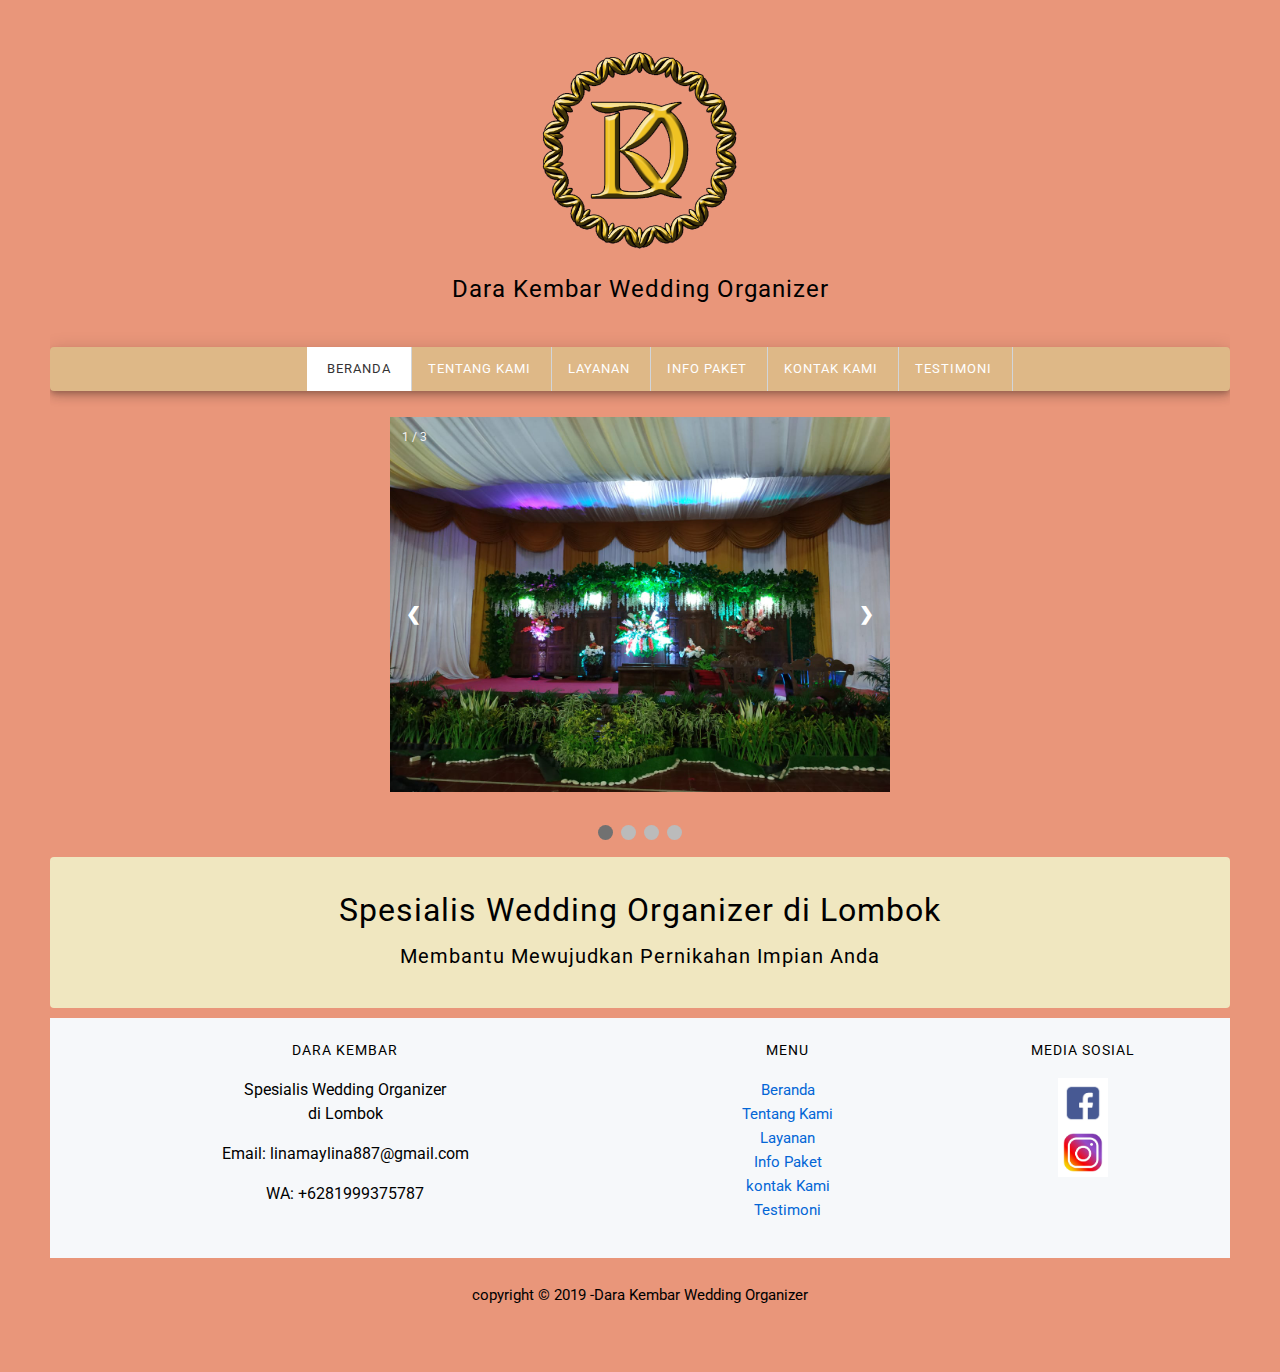
<file: index.html>
<!DOCTYPE html>
<html lang="en">
    <head>
        <meta charset="UTF-8">
        <meta name="viewport" content="width=device-width, initial-scale=1.0">
        <meta http-equiv="X-UA-Compatible" content="ie=edge">
        <!-- start title -->
        <title>Dara Kembar</title>
        <meta type="description" conten= "menerima jasa rias pengantin dan perencanaan pernikahan di lombok">
        <!-- End Description -->
       
    <!-- Start CSS -->
        <link rel="stylesheet" href="styles/styles.css">
    <!-- End CSS -->
    </head>

    <body>
    <!-- start logo -->
        <div class="container logo">
        <img src="image/LogoDk.png" width=200 alt="logo dara kembar">
        <h2> Dara Kembar Wedding Organizer </h2>
    </div>

    <!-- end logo -->

    <!-- Start Menu Primer -->
    <div class="container menu-primer">
        <ul>
            <li>
                <a href="index.html" title="Beranda" class="active">Beranda</a>
            </li>  
            <li>
                <a href="tentang.html" title="Tentang Kami">Tentang Kami</a>
            </li>
            <li>
                <a href="layanan.html" title="Layanan">Layanan</a>
            </li>
            <li>
                <a href="paket.html" title="Info Paket">Info Paket</a>
            </li>
            <li>
                <a href="kontak.html" title="kontak Kami">kontak Kami</a>
            </li>
            <li>
                <a href="testimoni.html" title="Testimoni">Testimoni</a>
            </li>
        </ul>
    </div>
    <!-- End Menu Primer -->

<!-- Start Slideshow container -->
<div class="slideshow-container">

    <!-- Full-width images with number and caption text -->
    <div class="mySlides fade">
      <div class="numbertext">1 / 3</div>
      <img src="image/dekorasi ukir.jpg" style="width:100%" alt="dekorasi ukir">
    </div>
  
    <div class="mySlides fade">
      <div class="numbertext">2 / 3</div>
      <img src="image/sasak modifikasi.jpg" style="width:100%" alt="sasak modifikasi">
    </div>
  
    <div class="mySlides fade">
      <div class="numbertext">3 / 3</div>
      <img src="image/pengantinsasak.jpg" style="width:100%" alt="pengantinsasak">
    </div>

    <div class="mySlides fade">
            <div class="numbertext">4 / 4</div>
            <img src="image/fotobooth2.jpg" style="width:100%" alt="fotobooth2">
          </div>
  
    <!-- Next and previous buttons -->
    <a class="prev" onclick="plusSlides(-1)">&#10094;</a>
    <a class="next" onclick="plusSlides(1)">&#10095;</a>
  </div>
  <br>
  
  <!-- The dots/circles -->
  <div style="text-align:center">
    <span class="dot" onclick="currentSlide(1)"></span>
    <span class="dot" onclick="currentSlide(2)"></span>
    <span class="dot" onclick="currentSlide(3)"></span>
    <span class="dot" onclick="currentSlide(4)"></span>
  </div>
<!-- Start Slideshow container -->
                
    <!--S tart Jumbotron -->
    <div class="container jumbotron"> 
        <h1>Spesialis Wedding Organizer di Lombok</h1>
        <h3>Membantu Mewujudkan Pernikahan Impian Anda</h3>
    </div>
    <!-- End Jumbotron -->

    <!-- Start Menu Sekunder -->
    <div class="container-full menu-sekunder">
        <div class="container"> 

            <!-- Start Dara Kembar -->
            <div class="menu-sekunder-one">
                <h4>Dara Kembar</h4>
                <p>Spesialis Wedding Organizer<br> di Lombok</p>
                <p>Email: <ahref="mail to:linamaylina887@gmail.com" title="linamaylina887@gmail.com">linamaylina887@gmail.com</a></p>
                <p>WA: <ahref="tel:+6281999375787" title="+6281999375787">+6281999375787</a></p>
            </div>
            <!-- End Dara Kembar -->

            <!-- Start Menu -->
            <div class="menu-sekunder-two">
                <h4>Menu</h4>
                <ul>
                    <li>
                        <a href="index.html" title="Beranda">Beranda</a>
                    </li>  
                    <li>
                        <a href="tentang.html" title="Tentang Kami">Tentang Kami</a>
                    </li>
                    <li>
                        <a href="layanan.html" title="Layanan">Layanan</a>
                    </li>
                    <li>
                        <a href="paket.html" title="Info Paket">Info Paket</a>
                    </li>
                    <li>
                        <a href="kontak.html" title="kontak Kami">kontak Kami</a>
                    </li>
                    <li>
                        <a href="testimoni.html" title="Testimoni">Testimoni</a>
                    </li>
                </ul>
            </div>
            <!-- End Menu -->
                        
            <!-- Start Media Sosial -->
            <div class="menu-sekunder-three">
                <h4>Media Sosial</h4>
                <ul>
                    <li>
                        <a href="https://www.facebook.com/tatariasdarakembar/" title="link ini menuju halaman facebook tata rias dara kembar">
                            <img src="image/logofb.png" width=50 alt="logofb">
                        </a>
                    </li>
                    <li>
                        <a href="https://www.instagram.com/darakembarweddingorganizer/" title="link ini menuju halaman instagram dara kembar wedding organizer">
                            <img src="image/logo IG.jpg" width=50 alt="logo Instagram">
                        </a>
                    </li>
                </ul>
            </div>
            <!-- End Media Sosial -->
        </div>
    </div>
    <!--End Menu Sekunder-->

    <!--Start Copyright-->
    <div class="container copyright">
        <p>copyright &copy; 2019 -Dara Kembar Wedding Organizer </p>
    </div>
    <!--End Copyright-->

</body>
</html>

<script>
    var slideIndex = 1;
showSlides(slideIndex);

// Next/previous controls
function plusSlides(n) {
  showSlides(slideIndex += n);
}

// Thumbnail image controls
function currentSlide(n) {
  showSlides(slideIndex = n);
}

function showSlides(n) {
  var i;
  var slides = document.getElementsByClassName("mySlides");
  var dots = document.getElementsByClassName("dot");
  if (n > slides.length) {slideIndex = 1}
  if (n < 1) {slideIndex = slides.length}
  for (i = 0; i < slides.length; i++) {
      slides[i].style.display = "none";
  }
  for (i = 0; i < dots.length; i++) {
      dots[i].className = dots[i].className.replace(" active", "");
  }
  slides[slideIndex-1].style.display = "block";
  dots[slideIndex-1].className += " active";
}
</script>
</file>
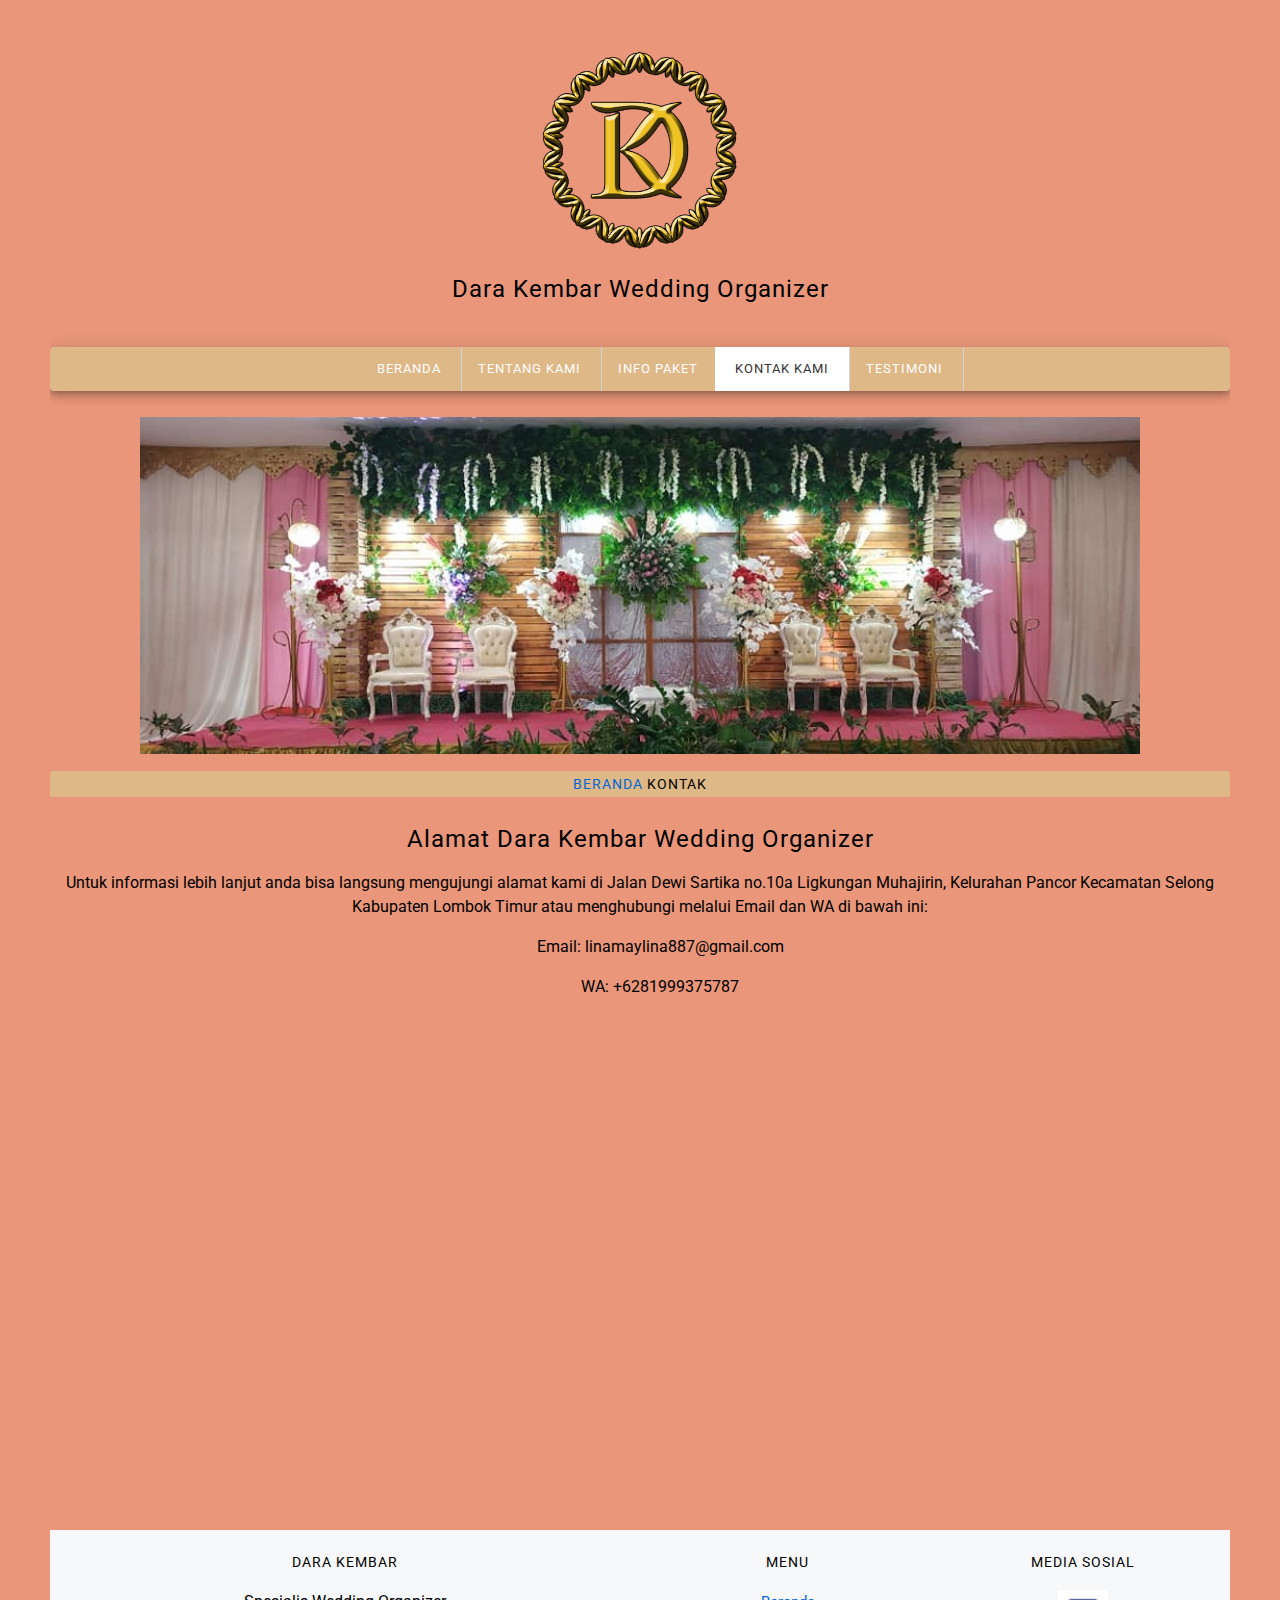
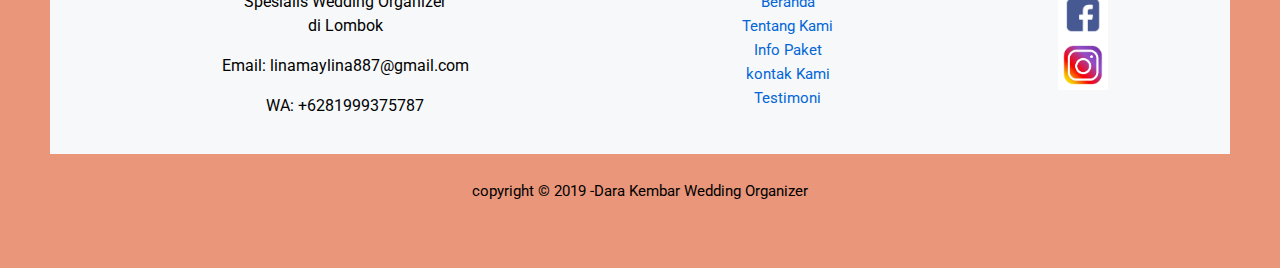
<file: kontak.html>
<!DOCTYPE html>
<html lang="en">
    <head>
        <meta charset="UTF-8">
        <meta name="viewport" content="width=device-width, initial-scale=1.0">
        <meta http-equiv="X-UA-Compatible" content="ie=edge">
        <!-- start title -->
        <title>wo wedding</title>
        <meta type="description" conten= "menerima jasa rias pengantin dan perencanaan wedding di lombok">
        <!-- End Description -->
        <!-- Start CSS -->
        <link rel="stylesheet" href="styles/styles.css">
        <!-- End CSS -->
    </head>

    <body>
    <!-- start logo -->
    <div class="container logo">
        <img src="image/LogoDk.png" width=200 alt="logo dara kembar">
        <h2> Dara Kembar Wedding Organizer </h2>
    </div>
    <!-- end logo -->

    <!--Start Menu Primer-->
    <div class="container menu-primer">
        <ul>
            <li>
                <a href="index.html" title="Beranda">Beranda</a>
            </li>  
            <li>
                <a href="tentang.html" title="Tentang Kami">Tentang Kami</a>
            </li>
            <li>
                <a href="paket.html" title="Info Paket">Info Paket</a>
            </li>
            <li>
                <a href="kontak.html" title="Kontak Kami" class="active">Kontak Kami</a>
            </li>
            <li>
                <a href="testimoni.html" title="Testimoni">Testimoni</a>
            </li>
        </ul>
    </div>
    <!-- End Menu Primer -->
    
        <!-- Start Foto -->
        <div class="logo">
                <img src="image/fotodekorasi.jpg" width=1000 alt="foto dekorasi modern">
        </div>
        <!-- End Foto -->
        
<!-- Start Kontak -->
<div class="container">
        <div class="box-heading">
            <h4>
                <a href="index.html" title="Beranda">Beranda</a>
                Kontak
            </h4>
        </div>
    </div>
    <!-- End Kontak -->

    <!-- Start Jumbotron -->
    <div class="container">
            <h2> Alamat Dara Kembar Wedding Organizer</h2>
            <p> Untuk informasi lebih lanjut anda bisa langsung mengujungi alamat kami di Jalan Dewi Sartika no.10a Ligkungan Muhajirin, Kelurahan Pancor Kecamatan Selong Kabupaten Lombok Timur atau menghubungi melalui Email dan WA di bawah ini:</p>
            <ul> 
                <p>Email: <ahref="mail to:linamaylina887@gmail.com" title="linamaylina887@gmail.com">linamaylina887@gmail.com</a></p>
                <p>WA: <ahref="tel:+6281999375787" title="+6281999375787">+6281999375787</a></p>
            </ul>
        </div>
    <!--End Jumbotron-->

    <!-- Start Peta -->
    <br><br>
    <iframe src="https://www.google.com/maps/embed?pb=!1m14!1m8!1m3!1d15777.993585805698!2d116.5178759!3d-8.6440567!3m2!1i1024!2i768!4f13.1!3m3!1m2!1s0x0%3A0x47536727d0a20bb7!2sDara%20Kembar!5e0!3m2!1sid!2sid!4v1572662728777!5m2!1sid!2sid" width="600" height="450" frameborder="0" style="border:0;" allowfullscreen=""></iframe>
    <!-- End Peta -->

      <!-- Start Menu Sekunder -->
      <div class="container-full menu-sekunder">
            <div class="container"> 
    
                <!-- Start Dara Kembar -->
                <div class="menu-sekunder-one">
                    <h4>Dara Kembar</h4>
                    <p>Spesialis Wedding Organizer<br> di Lombok</p>
                    <p>Email: <ahref="mail to:linamaylina887@gmail.com" title="linamaylina887@gmail.com">linamaylina887@gmail.com</a></p>
                    <p>WA: <ahref="tel:+6281999375787" title="+6281999375787">+6281999375787</a></p>
                </div>
                <!-- End Dara Kembar -->
    
                <!-- Start Menu -->
                <div class="menu-sekunder-two">
                    <h4>Menu</h4>
                    <ul>
                        <li>
                            <a href="index.html" title="Beranda">Beranda</a>
                        </li>  
                        <li>
                            <a href="tentang.html" title="Tentang Kami">Tentang Kami</a>
                        </li>
                        <li>
                            <a href="paket.html" title="Info Paket">Info Paket</a>
                        </li>
                        <li>
                            <a href="kontak.html" title="kontak Kami">kontak Kami</a>
                        </li>
                        <li>
                            <a href="testimoni.html" title="Testimoni">Testimoni</a>
                        </li>
                    </ul>
                </div>
                <!-- End Menu -->
                            
                <!-- Start Media Sosial -->
                <div class="menu-sekunder-three">
                    <h4>Media Sosial</h4>
                    <ul>
                        <li>
                            <a href="https://www.facebook.com/darakembarweddingorganizer/" title="link ini menuju halaman facebook dara kembar wedding organizer">
                                <img src="image/logofb.png" width=50 alt="logofb">
                            </a>
                        </li>
                        <li>
                            <a href="https://www.instagram.com/darakembarweddingorganizer/" title="link ini menuju halaman facebook dara kembar wedding organizer">
                                <img src="image/logo IG.jpg" width=50 alt="logo Instagram">
                            </a>
                        </li>
                    </ul>
                </div>
                <!-- End Media Sosial -->
            </div>
        </div>
        <!--End Menu Sekunder-->
    
        <!--Start Copyright-->
        <div class="container copyright">
            <p>copyright &copy; 2019 -Dara Kembar Wedding Organizer </p>
        </div>
        <!--End Copyright-->
    
    </body>
    </html>
</file>
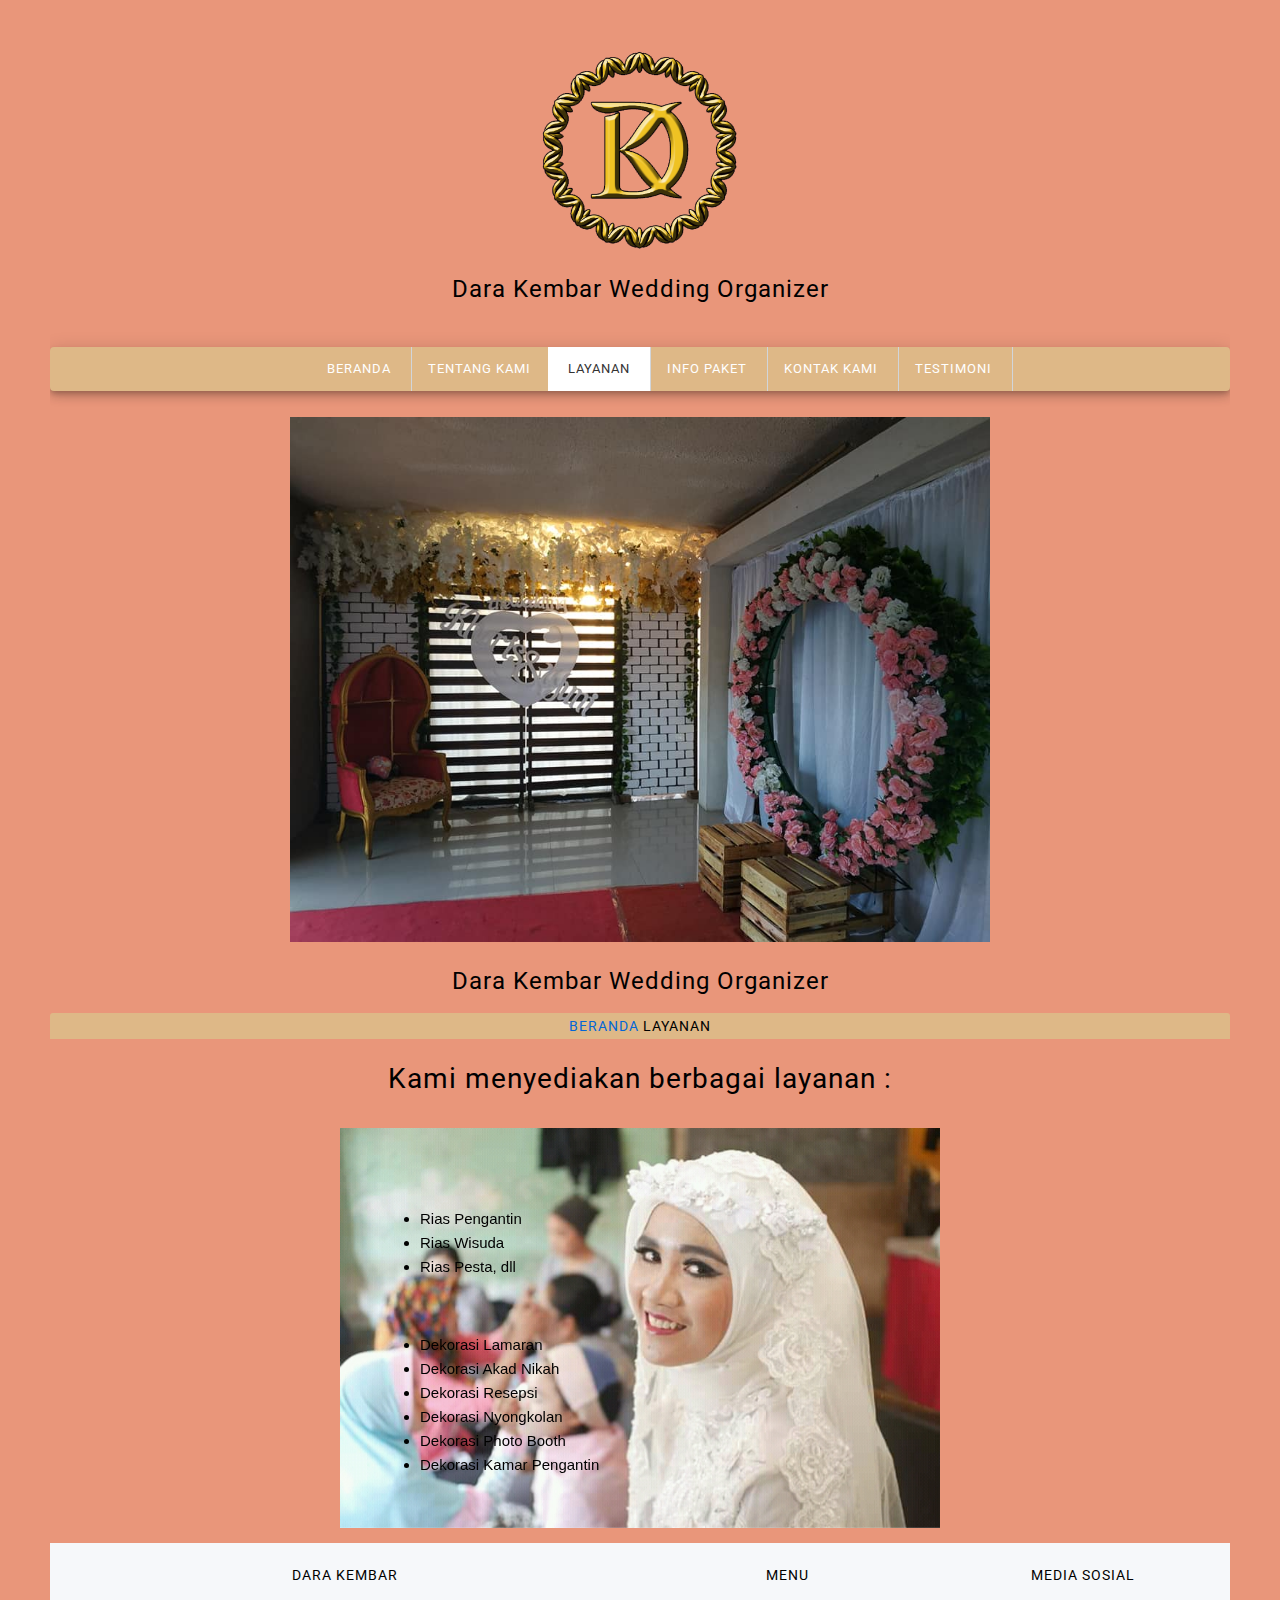
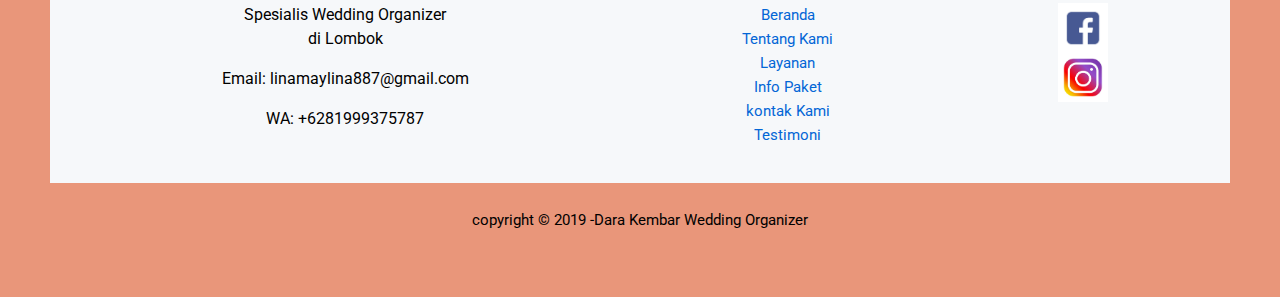
<file: layanan.html>
<!DOCTYPE html>
<html lang="en">
    <head>
        <meta charset="UTF-8">
        <meta name="viewport" content="width=device-width, initial-scale=1.0">
        <meta http-equiv="X-UA-Compatible" content="ie=edge">
        <!-- start title -->
        <title>wo wedding</title>
        <meta type="description" conten= "menerima jasa rias pengantin dan perencanaan wedding di lombok">
        <!-- End Description -->

        <!-- Start CSS -->
        <link rel="stylesheet" href="styles/styles.css">
        <!-- End CSS -->
    </head>

    <body>
        <!-- start logo -->
        <div class="container logo">
            <img src="image/LogoDk.png" width=200 alt="logo dara kembar">
            <h2> Dara Kembar Wedding Organizer </h2>
        </div>
        <!-- end logo -->

        <!--Start Menu Primer-->
        <div class="container menu-primer">
            <ul>
                <li>
                    <a href="index.html" title="Beranda">Beranda</a>
                </li>  
                <li>
                    <a href="tentang.html" title="Tentang Kami">Tentang Kami</a>
                </li>
                <li>
                    <a href="layanan.html" title="Layanan" class="active">Layanan</a>
                </li>
                <li>
                    <a href="paket.html" title="Info Paket">Info Paket</a>
                </li>
                <li>
                    <a href="kontak.html" title="kontak Kami">kontak Kami</a>
                </li>
                <li>
                    <a href="testimoni.html" title="Testimoni">Testimoni</a>
                </li>
        </div>
        <!--End Menu Primer-->
        
        <!-- Start Foto -->
        <div class="logo">
            <img src="image/fotobooth.jpg" width=700 alt="fotobooth">
            <h2> Dara Kembar Wedding Organizer </h2>
        </div>
        <!-- End Foto -->

        <!-- Start Layanan -->
    <div class="container">
            <div class="box-heading">
                <h4>
                    <a href="index.html" title="Beranda">Beranda</a>
                    Layanan
                </h4>
            </div>
        </div>
        <!-- End Layanan -->

    <!--Start Jumbotron-->
    <div class="container">
        <h1>Kami menyediakan berbagai layanan :</h1>
    </div>
    <!--End Jumbotron-->

    <!-- Start Layanan -->
    <div class="layanan">
    <figure class="snip1552">
        <img src="image/mantenakad.jpg" width="700" alt="mantenakad" />
        <figcaption>
          <h3>Tata Rias Wajah</h3>
          <ul>
              <li>Rias Pengantin</li>
              <li>Rias Wisuda</li>
              <li>Rias Pesta, dll </li>
          </ul>
          <h3> Dekorasi</h3>
          <ul>
              <li>Dekorasi Lamaran</li>
              <li>Dekorasi Akad Nikah</li>
              <li>Dekorasi Resepsi</li>
              <li>Dekorasi Nyongkolan</li>
              <li>Dekorasi Photo Booth</li>
              <li>Dekorasi Kamar Pengantin</li>
          </ul>
          <h3>Tenda, Kursi dan Ala-alat Prasmanan</h3>
        </figcaption>
    </div>
    <!-- End Layanan -->

     <!-- Start Menu Sekunder -->
     <div class="container-full menu-sekunder">
            <div class="container"> 
    
                <!-- Start Dara Kembar -->
                <div class="menu-sekunder-one">
                    <h4>Dara Kembar</h4>
                    <p>Spesialis Wedding Organizer<br> di Lombok</p>
                    <p>Email: <ahref="mail to:linamaylina887@gmail.com" title="linamaylina887@gmail.com">linamaylina887@gmail.com</a></p>
                    <p>WA: <ahref="tel:+6281999375787" title="+6281999375787">+6281999375787</a></p>
                </div>
                <!-- End Dara Kembar -->
    
                <!-- Start Menu -->
                <div class="menu-sekunder-two">
                    <h4>Menu</h4>
                    <ul>
                        <li>
                            <a href="index.html" title="Beranda">Beranda</a>
                        </li>  
                        <li>
                            <a href="tentang.html" title="Tentang Kami">Tentang Kami</a>
                        </li>
                        <li>
                            <a href="layanan.html" title="Layanan">Layanan</a>
                        </li>
                        <li>
                            <a href="paket.html" title="Info Paket">Info Paket</a>
                        </li>
                        <li>
                            <a href="kontak.html" title="kontak Kami">kontak Kami</a>
                        </li>
                        <li>
                            <a href="testimoni.html" title="Testimoni">Testimoni</a>
                        </li>
                    </ul>
                </div>
                <!-- End Menu -->
                            
                <!-- Start Media Sosial -->
                <div class="menu-sekunder-three">
                    <h4>Media Sosial</h4>
                    <ul>
                        <li>
                            <a href="https://www.facebook.com/darakembarweddingorganizer/" title="link ini menuju halaman facebook dara kembar wedding organizer">
                                <img src="image/logofb.png" width=50 alt="logofb">
                            </a>
                        </li>
                        <li>
                            <a href="https://www.instagram.com/darakembarweddingorganizer/" title="link ini menuju halaman facebook dara kembar wedding organizer">
                                <img src="image/logo IG.jpg" width=50 alt="logo Instagram">
                            </a>
                        </li>
                    </ul>
                </div>
                <!-- End Media Sosial -->
            </div>
        </div>
        <!--End Menu Sekunder-->
    
        <!--Start Copyright-->
        <div class="container copyright">
            <p>copyright &copy; 2019 -Dara Kembar Wedding Organizer </p>
        </div>
        <!--End Copyright-->
    
    </body>
    </html>
</file>
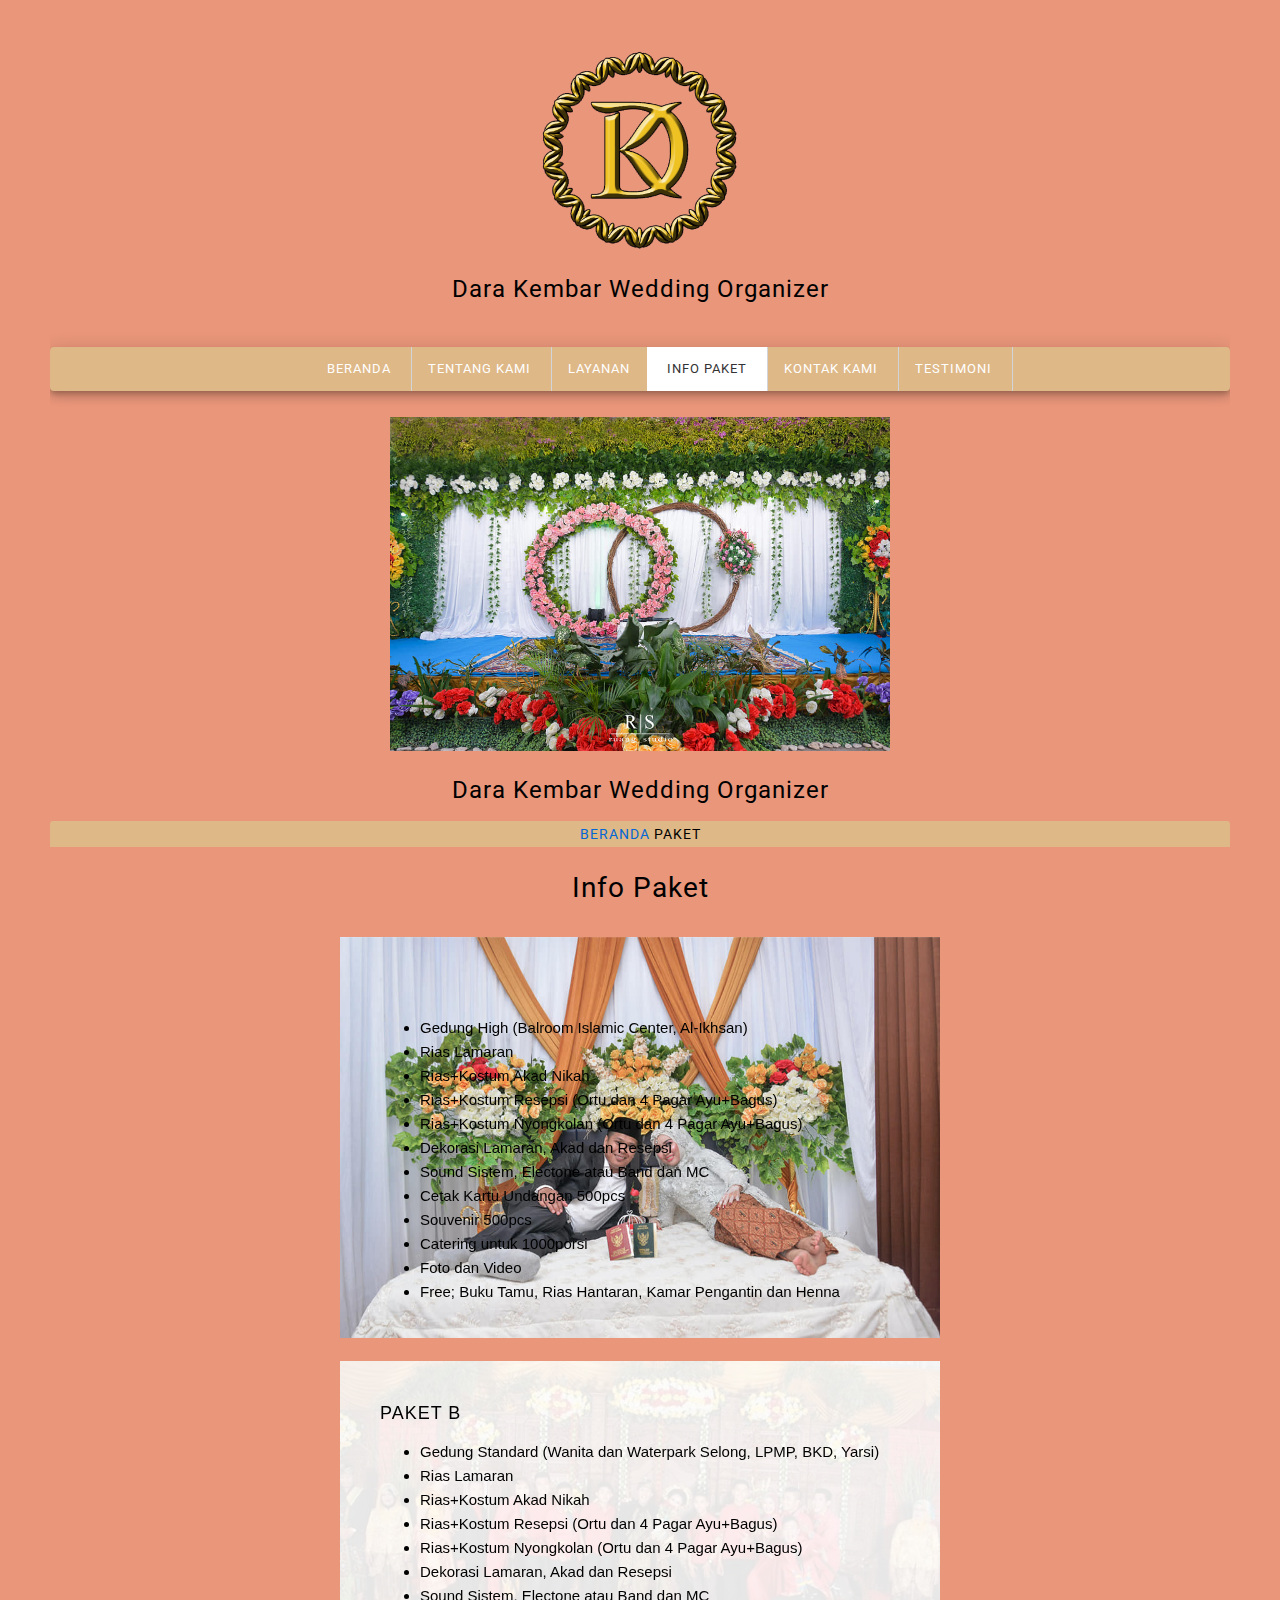
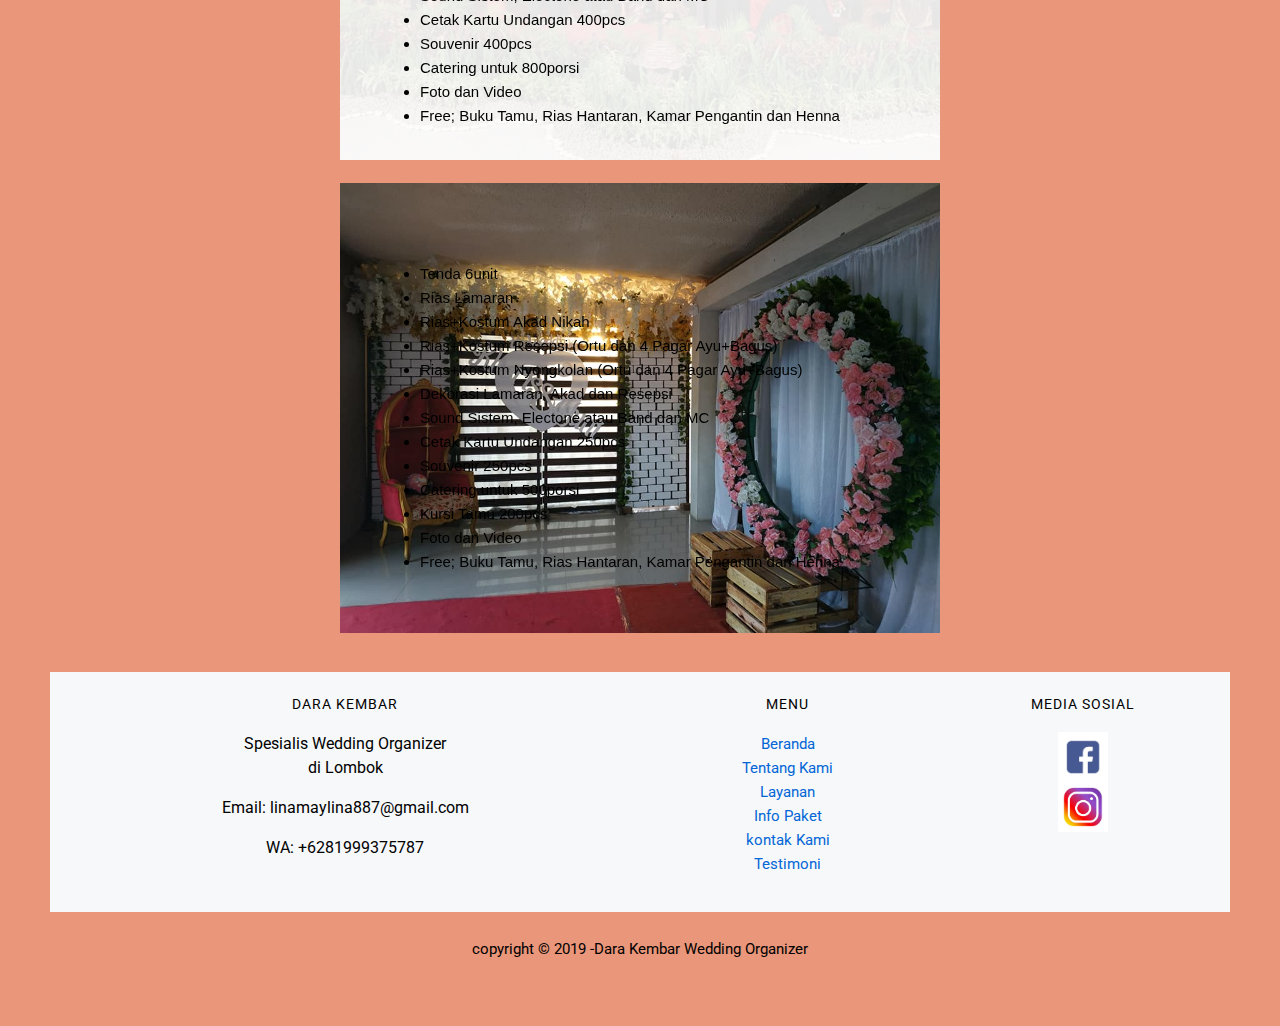
<file: paket.html>
<!DOCTYPE html>
<html lang="en">
    <head>
        <meta charset="UTF-8">
        <meta name="viewport" content="width=device-width, initial-scale=1.0">
        <meta http-equiv="X-UA-Compatible" content="ie=edge">
        <!-- start title -->
        <title>wo wedding</title>
        <meta type="description" conten= "menerima jasa rias pengantin dan perencanaan wedding di lombok">
        <!-- End Description -->

        <!-- Start CSS -->
        <link rel="stylesheet" href="styles/styles.css">
        <!-- End CSS -->
    </head>

    <body>
        <!-- start logo -->
        <div class="container logo">
            <img src="image/LogoDk.png" width=200 alt="logo dara kembar">
            <h2> Dara Kembar Wedding Organizer </h2>
        </div>
        <!-- end logo -->

        <!--Start Menu Primer-->
        <div class="container menu-primer">
            <ul>
                <li>
                    <a href="index.html" title="Beranda">Beranda</a>
                </li>  
                <li>
                    <a href="tentang.html" title="Tentang Kami">Tentang Kami</a>
                </li>
                <li>
                    <a href="layanan.html" title="Layanan">Layanan</a>
                </li>
                <li>
                    <a href="paket.html" title="Info Paket" class="active">Info Paket</a>
                </li>
                <li>
                    <a href="kontak.html" title="kontak Kami">kontak Kami</a>
                </li>
                <li>
                    <a href="testimoni.html" title="Testimoni">Testimoni</a>
                </li>
        </div>
        <!--End Menu Primer-->
        
        <!-- Start Foto -->
        <div class="logo">
            <img src="image/dekorasi akad.jpg" width=500 alt="dekirasi akad">
            <h2> Dara Kembar Wedding Organizer </h2>
        </div>
        <!-- End Foto -->

        <!-- Start Paket -->
    <div class="container">
            <div class="box-heading">
                <h4>
                    <a href="index.html" title="Beranda">Beranda</a>
                    Paket
                </h4>
            </div>
        </div>
        <!-- End Paket -->

    <!--Start Jumbotron-->
    <div class="container">
        <h1>Info Paket</h1>
    </div>
    <!--End Jumbotron-->

    <!-- Start Paket -->
    <figure class="snip1552">
        <img src="image/kamar pengantin.jpg" alt="kamar pengantin" />
        <figcaption>
          <h3>Paket A</h3>
          <ul>
              <li>Gedung High (Balroom Islamic Center, Al-Ikhsan)</li>
              <li>Rias Lamaran</li>
              <li>Rias+Kostum Akad Nikah</li>
              <li>Rias+Kostum Resepsi (Ortu dan 4 Pagar Ayu+Bagus)</li>
              <li>Rias+Kostum Nyongkolan (Ortu dan 4 Pagar Ayu+Bagus)</li>
              <li>Dekorasi Lamaran, Akad dan Resepsi</li>
              <li>Sound Sistem, Electone atau Band dan MC</li>
              <li>Cetak Kartu Undangan 500pcs</li>
              <li>Souvenir 500pcs</li>
              <li>Catering untuk 1000porsi</li>
              <li>Foto dan Video</li>
              <li>Free; Buku Tamu, Rias Hantaran, Kamar Pengantin dan Henna</li>
          </ul>
        </figcaption>
        <a href="#"></a>
      </figure>
      <figure class="snip1552 hover"><img src="image/dekorasitradisional.jpg" alt="dekorasitradisional" />
        <figcaption>
          <h3>Paket B</h3>
          <ul>
                <li>Gedung Standard (Wanita dan Waterpark Selong, LPMP, BKD, Yarsi)</li>
                <li>Rias Lamaran</li>
                <li>Rias+Kostum Akad Nikah</li>
                <li>Rias+Kostum Resepsi (Ortu dan 4 Pagar Ayu+Bagus)</li>
                <li>Rias+Kostum Nyongkolan (Ortu dan 4 Pagar Ayu+Bagus)</li>
                <li>Dekorasi Lamaran, Akad dan Resepsi</li>
                <li>Sound Sistem, Electone atau Band dan MC</li>
                <li>Cetak Kartu Undangan 400pcs</li>
                <li>Souvenir 400pcs</li>
                <li>Catering untuk 800porsi</li>
                <li>Foto dan Video</li>
                <li>Free; Buku Tamu, Rias Hantaran, Kamar Pengantin dan Henna</li>
            </ul>
        </figcaption>
        <a href="#"></a>
      </figure>
      <figure class="snip1552"><img src="image/fotobooth.jpg" alt="sample90" />
        <figcaption>
          <h3>Paket C (Rumahan)</h3>
          <ul>
                <li>Tenda 6unit</li>
                <li>Rias Lamaran</li>
                <li>Rias+Kostum Akad Nikah</li>
                <li>Rias+Kostum Resepsi (Ortu dan 4 Pagar Ayu+Bagus)</li>
                <li>Rias+Kostum Nyongkolan (Ortu dan 4 Pagar Ayu+Bagus)</li>
                <li>Dekorasi Lamaran, Akad dan Resepsi</li>
                <li>Sound Sistem, Electone atau Band dan MC</li>
                <li>Cetak Kartu Undangan 250pcs</li>
                <li>Souvenir 250pcs</li>
                <li>Catering untuk 500porsi</li>
                <li>Kursi Tamu 200pcs</li>
                <li>Foto dan Video</li>
                <li>Free; Buku Tamu, Rias Hantaran, Kamar Pengantin dan Henna</li>
            </ul>
        </figcaption>
        <a href="#"></a>
      </figure>
    <!-- End Paket -->
<br><br>
     <!-- Start Menu Sekunder -->
     <div class="container-full menu-sekunder">
            <div class="container"> 
    
                <!-- Start Dara Kembar -->
                <div class="menu-sekunder-one">
                    <h4>Dara Kembar</h4>
                    <p>Spesialis Wedding Organizer<br> di Lombok</p>
                    <p>Email: <ahref="mail to:linamaylina887@gmail.com" title="linamaylina887@gmail.com">linamaylina887@gmail.com</a></p>
                    <p>WA: <ahref="tel:+6281999375787" title="+6281999375787">+6281999375787</a></p>
                </div>
                <!-- End Dara Kembar -->
    
                <!-- Start Menu -->
                <div class="menu-sekunder-two">
                    <h4>Menu</h4>
                    <ul>
                        <li>
                            <a href="index.html" title="Beranda">Beranda</a>
                        </li>  
                        <li>
                            <a href="tentang.html" title="Tentang Kami">Tentang Kami</a>
                        </li>
                        <li>
                            <a href="layanan.html" title="Layanan">Layanan</a>
                        </li>
                        <li>
                            <a href="paket.html" title="Info Paket">Info Paket</a>
                        </li>
                        <li>
                            <a href="kontak.html" title="kontak Kami">kontak Kami</a>
                        </li>
                        <li>
                            <a href="testimoni.html" title="Testimoni">Testimoni</a>
                        </li>
                    </ul>
                </div>
                <!-- End Menu -->
                            
                <!-- Start Media Sosial -->
                <div class="menu-sekunder-three">
                    <h4>Media Sosial</h4>
                    <ul>
                        <li>
                            <a href="https://www.facebook.com/darakembarweddingorganizer/" title="link ini menuju halaman facebook dara kembar wedding organizer">
                                <img src="image/logofb.png" width=50 alt="logofb">
                            </a>
                        </li>
                        <li>
                            <a href="https://www.instagram.com/darakembarweddingorganizer/" title="link ini menuju halaman facebook dara kembar wedding organizer">
                                <img src="image/logo IG.jpg" width=50 alt="logo Instagram">
                            </a>
                        </li>
                    </ul>
                </div>
                <!-- End Media Sosial -->
            </div>
        </div>
        <!--End Menu Sekunder-->
    
        <!--Start Copyright-->
        <div class="container copyright">
            <p>copyright &copy; 2019 -Dara Kembar Wedding Organizer </p>
        </div>
        <!--End Copyright-->
    
    </body>
    </html>
</file>
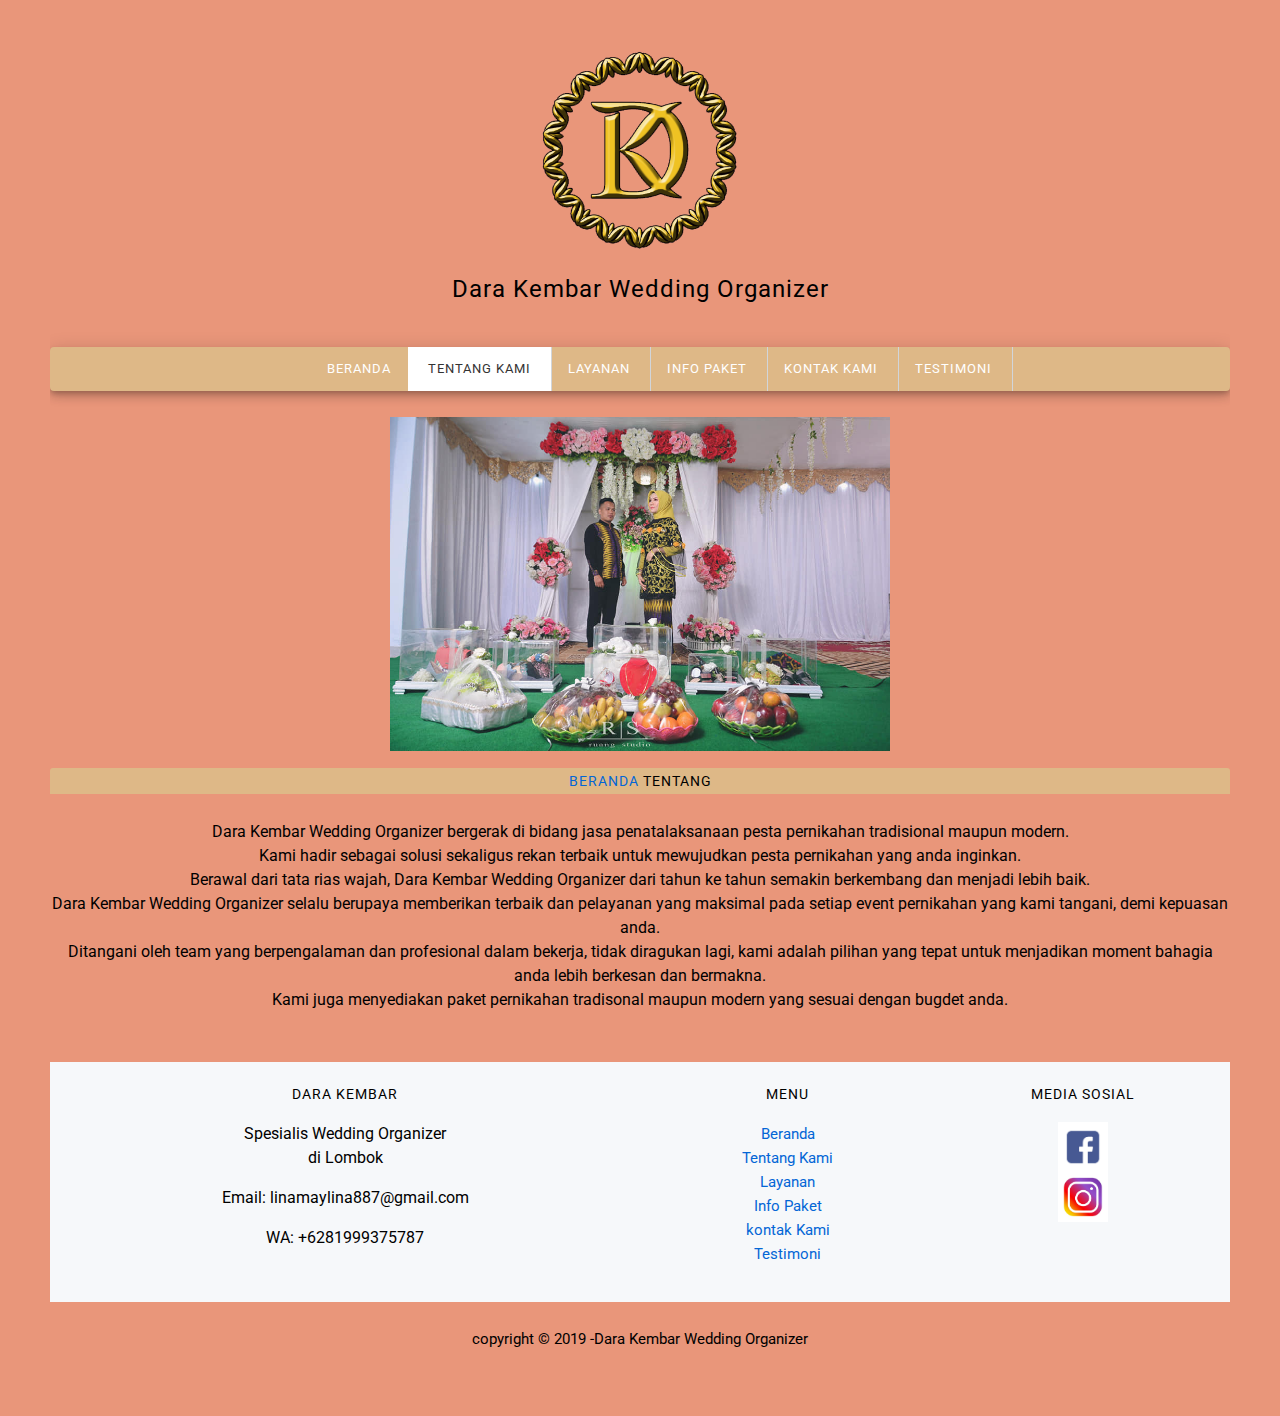
<file: tentang.html>
<!DOCTYPE html>
<html lang="en">
    <head>
        <meta charset="UTF-8">
        <meta name="viewport" content="width=device-width, initial-scale=1.0">
        <meta http-equiv="X-UA-Compatible" content="ie=edge">
        <!-- start title -->
        <title>wo wedding</title>
        <meta type="description" conten= "menerima jasa rias pengantin dan perencanaan wedding di lombok">
        <!-- End Description -->

        <!-- Start CSS -->
        <link rel="stylesheet" href="styles/styles.css">
        <!-- End CSS -->
    </head>

    <body>
        <!-- start logo -->
        <div class="container logo">
            <img src="image/LogoDk.png" width=200 alt="logo dara kembar">
            <h2> Dara Kembar Wedding Organizer </h2>
        </div>
        <!-- end logo -->

    <!--Start Menu Primer-->
    <div class="container menu-primer">
        <ul>
            <li>
                <a href="index.html" title="Beranda">Beranda</a>
            </li>  
            <li>
                <a href="tentang.html" title="Tentang Kami"class="active">Tentang Kami</a>
            </li>
            <li>
                <a href="layanan.html" title="Layanan">Layanan</a>
            </li>
            <li>
                <a href="paket.html" title="Info Paket">Info Paket</a>
            </li>
            <li>
                <a href="kontak.html" title="kontak Kami">kontak Kami</a>
            </li>
            <li>
                <a href="testimoni.html" title="Testimoni">Testimoni</a>
            </li>
    </div>
    <!--End Menu Primer-->
                
    <!-- Start Foto -->
    <div class="logo">
        <img src="image/fotolamaran.jpg " width=500 alt="foto dekorasi">
    </div>
    <!-- End Foto -->

    <!-- Start Tentang -->
    <div class="container">
        <div class="box-heading">
            <h4>
                <a href="index.html" title="Beranda">Beranda</a>
                Tentang
            </h4>
        </div>
    </div>
    <!-- End Tentang -->

    <!--Start Jumbotron-->
    <div class="container">

        <p> 
            Dara Kembar Wedding Organizer bergerak di bidang jasa penatalaksanaan pesta pernikahan tradisional maupun modern.<br>Kami hadir sebagai solusi sekaligus rekan terbaik untuk mewujudkan pesta pernikahan yang anda inginkan.<br> Berawal dari tata rias wajah, Dara Kembar Wedding Organizer dari tahun ke tahun  semakin berkembang dan menjadi lebih baik.<br> Dara Kembar Wedding Organizer selalu berupaya memberikan terbaik dan pelayanan yang maksimal pada setiap event pernikahan yang kami tangani, demi kepuasan anda.<br>Ditangani oleh team yang berpengalaman dan profesional dalam bekerja, tidak diragukan lagi, kami adalah pilihan yang tepat untuk menjadikan moment bahagia anda lebih berkesan dan bermakna.<br> Kami juga menyediakan paket pernikahan tradisonal maupun modern yang sesuai dengan bugdet anda.
        </p>
    </div>
    <!--End Jumbotron-->
<br>
     <!-- Start Menu Sekunder -->
     <div class="container-full menu-sekunder">
            <div class="container"> 
    
                <!-- Start Dara Kembar -->
                <div class="menu-sekunder-one">
                    <h4>Dara Kembar</h4>
                    <p>Spesialis Wedding Organizer<br> di Lombok</p>
                    <p>Email: <ahref="mail to:linamaylina887@gmail.com" title="linamaylina887@gmail.com">linamaylina887@gmail.com</a></p>
                    <p>WA: <ahref="tel:+6281999375787" title="+6281999375787">+6281999375787</a></p>
                </div>
                <!-- End Dara Kembar -->
    
                <!-- Start Menu -->
                <div class="menu-sekunder-two">
                    <h4>Menu</h4>
                    <ul>
                        <li>
                            <a href="index.html" title="Beranda">Beranda</a>
                        </li>  
                        <li>
                            <a href="tentang.html" title="Tentang Kami">Tentang Kami</a>
                        </li>
                        <li>
                            <a href="layanan.html" title="Layanan">Layanan</a>
                        </li>
                        <li>
                            <a href="paket.html" title="Info Paket">Info Paket</a>
                        </li>
                        <li>
                            <a href="kontak.html" title="kontak Kami">kontak Kami</a>
                        </li>
                        <li>
                            <a href="testimoni.html" title="Testimoni">Testimoni</a>
                        </li>
                    </ul>
                </div>
                <!-- End Menu -->
                            
                <!-- Start Media Sosial -->
                <div class="menu-sekunder-three">
                    <h4>Media Sosial</h4>
                    <ul>
                        <li>
                            <a href="https://www.facebook.com/darakembarweddingorganizer/" title="link ini menuju halaman facebook dara kembar wedding organizer">
                                <img src="image/logofb.png" width=50 alt="logofb">
                            </a>
                        </li>
                        <li>
                            <a href="https://www.instagram.com/darakembarweddingorganizer/" title="link ini menuju halaman facebook dara kembar wedding organizer">
                                <img src="image/logo IG.jpg" width=50 alt="logo Instagram">
                            </a>
                        </li>
                    </ul>
                </div>
                <!-- End Media Sosial -->
            </div>
        </div>
        <!--End Menu Sekunder-->
    
        <!--Start Copyright-->
        <div class="container copyright">
            <p>copyright &copy; 2019 -Dara Kembar Wedding Organizer </p>
        </div>
        <!--End Copyright-->
    
    </body>
    </html>
</file>
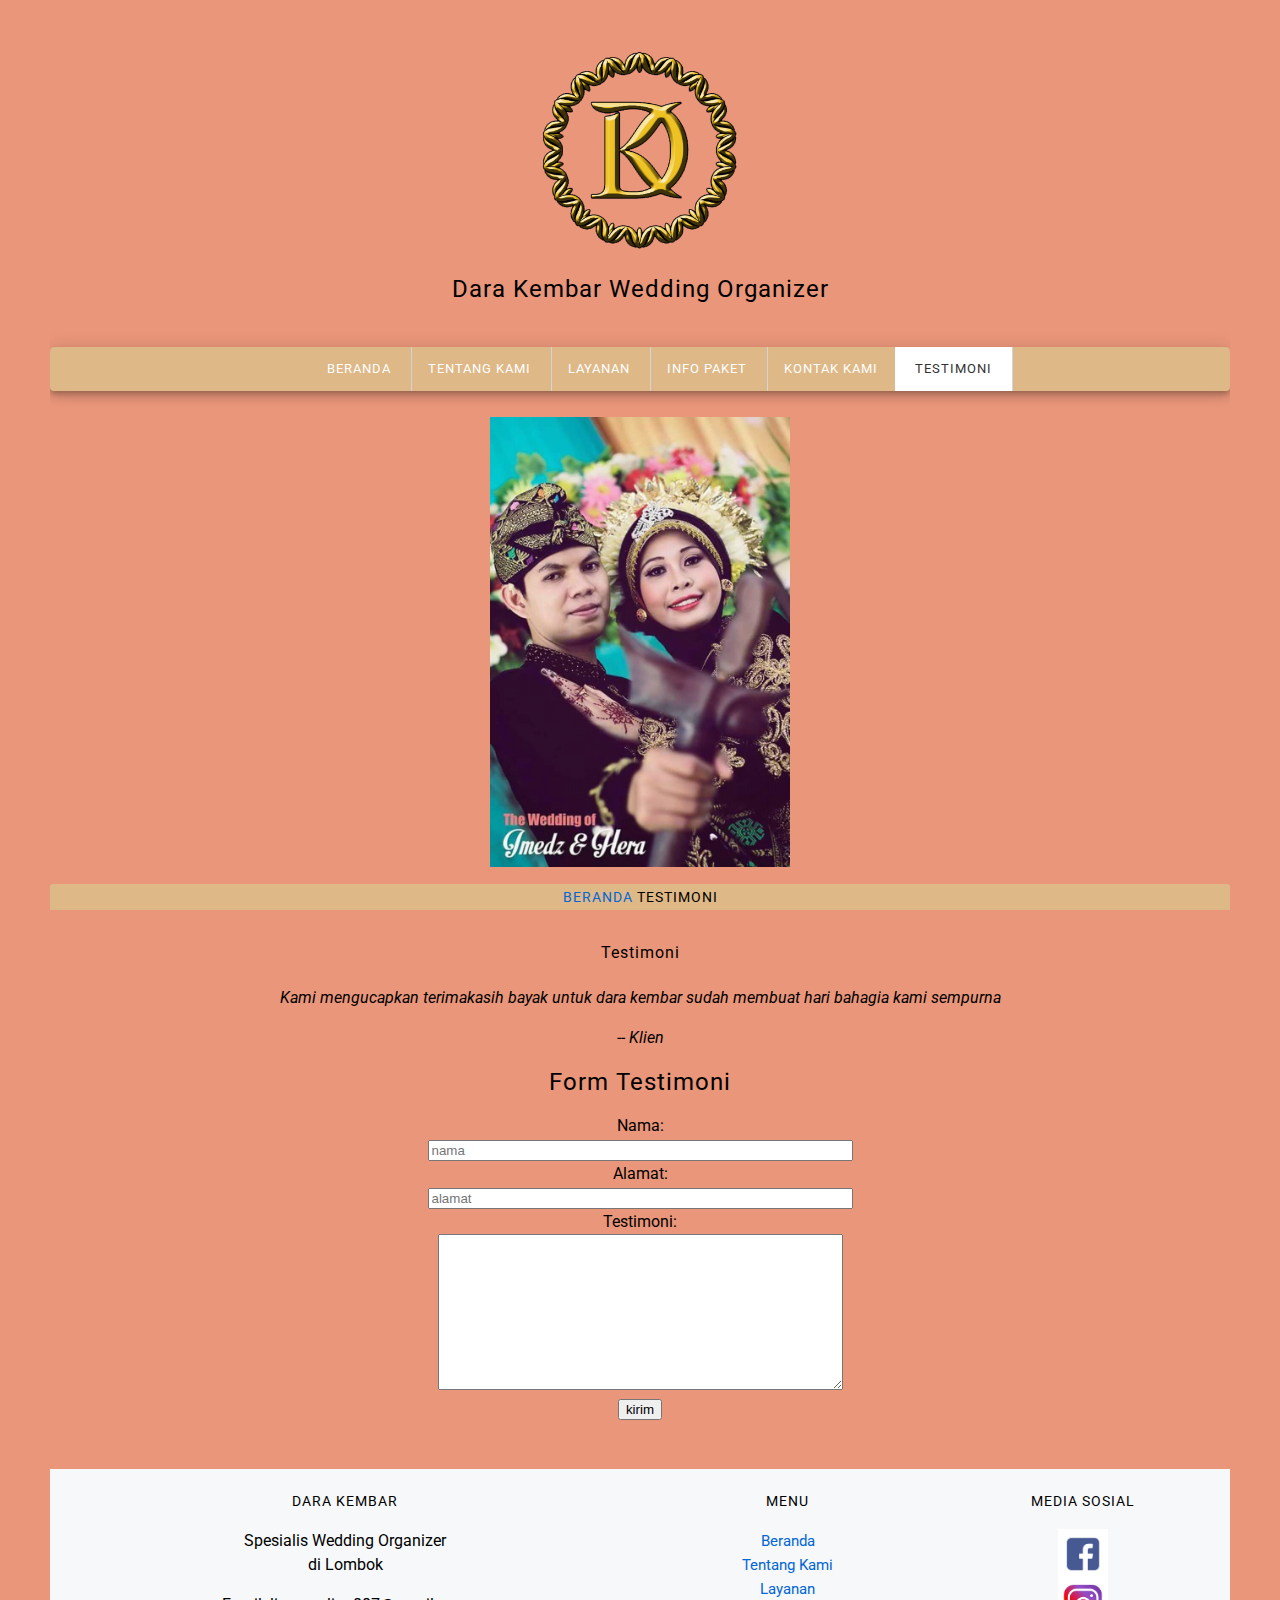
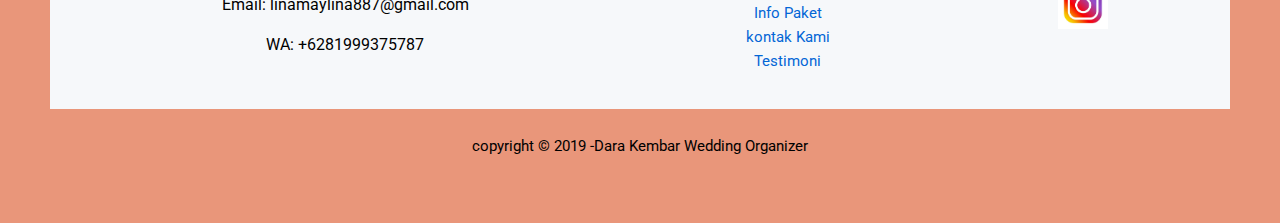
<file: testimoni.html>
<!DOCTYPE html>
<html lang="en">
    <head>
        <meta charset="UTF-8">
        <meta name="viewport" content="width=device-width, initial-scale=1.0">
        <meta http-equiv="X-UA-Compatible" content="ie=edge">
        <!-- start title -->
        <title>wo wedding</title>
        <meta type="description" conten= "menerima jasa rias pengantin dan perencanaan wedding di lombok">
        <!-- End Description -->

        <!-- Start CSS -->
        <link rel="stylesheet" href="styles/styles.css">
        <!-- End CSS -->
    </head>
    <body>
        <!-- start logo -->
        <div class="container logo">
            <img src="image/LogoDk.png" width=200 alt="logo dara kembar">
            <h2> Dara Kembar Wedding Organizer </h2>
        </div>
        <!-- end logo -->

        <!--Start Menu Primer-->
        <div class="container menu-primer">
            <ul>
                <li>
                    <a href="index.html" title="Beranda">Beranda</a>
                </li>  
                <li>
                    <a href="tentang.html" title="Tentang Kami">Tentang Kami</a>
                </li>
                <li>
                    <a href="layanan.html" title="layanan">Layanan</a>
                </li>
                <li>
                    <a href="paket.html" title="Info Paket">Info Paket</a>
                </li>
                <li>
                    <a href="kontak.html" title="kontak Kami">kontak Kami</a>
                </li>
                <li>
                    <a href="testimoni.html" title="Testimoni"class="active">Testimoni</a>
                </li>
        </div>
        <!--End Menu Primer-->

        <!-- Start Foto -->
        <div class="logo">
            <img src="image/sasakmuslim.jpg " width=300 alt="sasakmuslim">
        </div>
        <!-- End Foto -->

<!-- Start Testimoni -->
<div class="container">
        <div class="box-heading">
            <h4>
                <a href="index.html" title="Beranda">Beranda</a>
                Testimoni
            </h4>
        </div>
    </div>
    <!-- End Tentang -->

        <!--Start Jumbotron-->
        <div class="container">
                <h4>Testimoni</h4>
                <blackquot>
                <p>
                    <em> Kami mengucapkan terimakasih bayak untuk dara kembar sudah membuat hari bahagia kami sempurna</em>
                </p>
                <cite>-- Klien</cite>
                </blackquot>
        </div>
        <!--End Jumbotron-->

        <!-- Start Form -->
        <h2>Form Testimoni</h2>

        <form action="https://formspree.io/xaywgydg" method="POST">
          <label for="nama"> Nama:</label> <br>
          <input type="text" placeholder="nama" size="50" name="nama" id="nama"> 
            <br>
            <label for="alamat"> Alamat:</label> <br>
            <input type="text" placeholder="alamat" size="50" name="alamat" id="alamat"> 
            <br>
            <label for="testimoni"> Testimoni:</label> <br>
            <textarea name="testimoni" id="tesrimoni" cols="48" rows="10" placeholder="kritik dan saran"> </textarea>
            <br>
            <input type="submit" name="kirim" id="kirim" size="50" value="kirim"><br>
        </form>
        <br>
        <!-- End Form -->
        <br>
        <!-- Start Menu Sekunder -->
        <div class="container-full menu-sekunder">
                <div class="container"> 
        
                    <!-- Start Dara Kembar -->
                    <div class="menu-sekunder-one">
                        <h4>Dara Kembar</h4>
                        <p>Spesialis Wedding Organizer<br> di Lombok</p>
                        <p>Email: <ahref="mail to:linamaylina887@gmail.com" title="linamaylina887@gmail.com">linamaylina887@gmail.com</a></p>
                        <p>WA: <ahref="tel:+6281999375787" title="+6281999375787">+6281999375787</a></p>
                    </div>
                    <!-- End Dara Kembar -->
        
                    <!-- Start Menu -->
                    <div class="menu-sekunder-two">
                        <h4>Menu</h4>
                        <ul>
                            <li>
                                <a href="index.html" title="Beranda">Beranda</a>
                            </li>  
                            <li>
                                <a href="tentang.html" title="Tentang Kami">Tentang Kami</a>
                            </li>
                            <li>
                                <a href="layanan.html" title="Layanan">Layanan</a>
                            </li>
                            <li>
                                <a href="paket.html" title="Info Paket">Info Paket</a>
                            </li>
                            <li>
                                <a href="kontak.html" title="kontak Kami">kontak Kami</a>
                            </li>
                            <li>
                                <a href="testimoni.html" title="Testimoni">Testimoni</a>
                            </li>
                        </ul>
                    </div>
                    <!-- End Menu -->
                                
                    <!-- Start Media Sosial -->
                    <div class="menu-sekunder-three">
                        <h4>Media Sosial</h4>
                        <ul>
                            <li>
                                <a href="https://www.facebook.com/darakembarweddingorganizer/" title="link ini menuju halaman facebook dara kembar wedding organizer">
                                    <img src="image/logofb.png" width=50 alt="logofb">
                                </a>
                            </li>
                            <li>
                                <a href="https://www.instagram.com/darakembarweddingorganizer/" title="link ini menuju halaman facebook dara kembar wedding organizer">
                                    <img src="image/logo IG.jpg" width=50 alt="logo Instagram">
                                </a>
                            </li>
                        </ul>
                    </div>
                    <!-- End Media Sosial -->
                </div>
            </div>
            <!--End Menu Sekunder-->
        
            <!--Start Copyright-->
            <div class="container copyright">
                <p>copyright &copy; 2019 -Dara Kembar Wedding Organizer </p>
            </div>
            <!--End Copyright-->
    
    </body>
    </html>
</file>
<file: styles/styles.css>
/* Start Font*/
@import url('https://fonts.googleapis.com/css?family=Roboto&display=swap');
/* End Font*/

/* Start Body */
body {
background-color: darksalmon;
color: black;
font-family: Roboto, Helvetica, Arial, sans-serif;
font-size: 16px;
line-height: 1.5em;
margin: 50px;
padding: 0;
}
/* End Body */

/* Start Debug */
.bg-violet{
 background-color:violet;   
}
.bg-blueviolet{
    background-color: blueviolet;   
   }
/* End Debug */

/* Start Container */
.container {
    margin: 10px auto;
    overflow: auto;
    width: 100%;
}
/* End Container */

/* Start Logo */
.logo {
    text-align: center;
}
/* End Logo */

/* Start Anchor / Hiperlink */
a:link,
a:visited {
    color: #0366d6;
    text-decoration: none;

}
a:hover,
a:active{
    color: #000000;
    text-decoration: underline; 
}

/* End Anchor / Hiperlink */

/* Start Menu Primer */
.menu-primer ul {
    background-color: burlywood;
    border-radius: 4PX;
    box-shadow: 
    0 3px 5px -1px rgba(0,0,0,.2),
    0 6px 10px 0 rgba(0,0,0,.14),
    0 1px 18px 0 rgba(0,0,0,.12);
}

.menu-primer li {
    border-right: 1px solid #d1d5da;
    display: inline-block; 
    margin: 0 -4px;
}

.menu-primer a {
  color: #ffffff;
  font-size: 13px;
  display: inline-block;
  letter-spacing: 1px;
  padding: 10px 20px;
  text-transform: uppercase;
}

.menu-primer a:hoper {
    background-color: #f7f7f7f7;
    color: #000000;
    text-decoration: none;
}

.menu-primer .active{
    background-color: #fff;
    color: #333333;
    text-decoration: none;
}
/* End Menu Primer */

/* Start Heading */
h1, h2, h3, h4, h5, h6 {
    font-weight: 400;
    letter-spacing: 1px;
}
h1 {
    font-size: 28px;
}
h2 {
    font-size: 24px;
}
h3 {
    font-size: 18px;
}
h4 {
    font-size: 16px;
}
h5 {
    font-size: 14px;
}
h6 {
    font-size: 13px;
}
/* End Heading */

/* Start Jumbotron */
.jumbotron {
    background-color: #f0e7c0;
    border-radius: 4px;
    padding: 20px 0;
}
.jumbotron h1 {
    font-size: 32px; 
    padding: 0 20px;
}
.jumbotron h3 {
    font-size: 20px; 
    padding: 0 20px;
}
/* End Jumbotron */

/* Start Main */
.main-home-one {
    float: left;
    width: 100%;
}

.main-home-two {
    float: left;
    width: 100%;
}
.main-home-three {
    float: left;
    width: 100%;
}
.main-home-four {
    float: left;
    width: 100%;
}
/* End Main */

/* Start Box */
.box-heading {
    background-color: burlywood;
    border-radius: 3px 3px 0 0;
    margin: 0;
    padding: 1px 2px;
    text-transform: uppercase;
}
.box-heading h4 {
    font-size: 14px;
    margin: 0;
}

.box-isi {
    background-color: cornsilk;
}
/* End Box */

/* Start Menu Sekunder */
.menu-sekunder {
    background-color: #f6f8fa;
    overflow: auto;
    padding: 10px 0;
}
.menu-sekunder h4 {
    font-size: 14px;
    margin: 0 auto;
    text-transform: uppercase;
}
.menu-sekunder ul {
    padding: 0;
}
.menu-sekunder li {
    list-style: none;
}
.menu-sekunder li a,
.menu-sekunder li p {
    font-size: 15px;
}
.menu-sekunder-one, 
.menu-sekunder-two, 
.menu-sekunder-three {
    float: left;
} 
.menu-sekunder-one {
    width: 50%;
}
.menu-sekunder-two, 
.menu-sekunder-three {
    width: 25%;
} 
.menu-sekunder li img {
    vertical-align: middle;
}
/* End Menu Sekunder */

/* Start Copyright */
.copyright p {
    font-size: 15px;
}
/* End Copyright */



/* Start Paket */
@import url(https://fonts.googleapis.com/css?family=Source+Sans+Pro);
.snip1552 {
  font-family: 'Source Sans Pro', sans-serif;
  position: relative;
  display: inline-block;
  overflow: hidden;
  margin: 8px;
  min-width: 600px;
  max-width: 600px;
  width: 100%;
  color: #000000;
  text-align: left;
  font-size: 15px;
  background-color: #fff;
}

.snip1552 * {
  -webkit-box-sizing: border-box;
  box-sizing: border-box;
  -webkit-transition: all 0.45s ease;
  transition: all 0.45s ease;
}

.snip1552 img {
  vertical-align: top;
  max-width: 100%;
  backface-visibility: hidden;
}

.snip1552 figcaption {
  position: absolute;
  top: 40px;
  bottom: 40px;
  left: 40px;
  right: 40px;
  z-index: 1;
  bottom: 0;
}

.snip1552 h3,
.snip1552 p {
  margin: 0;
  opacity: 0;
  letter-spacing: 1px;
}

.snip1552 h3 {
  -webkit-transform: translateY(-100%);
  transform: translateY(-100%);
  text-transform: uppercase;
  font-weight: 400;
  margin-bottom: 5px;
}

.snip1552 p {
  font-weight: normal;
  font-style: italic;
  color: #888;
  font-size: 0.9em;
  padding-left: 15px;
  -webkit-transform: translateX(-25px);
  transform: translateX(-25px);
}

.snip1552 a {
  position: absolute;
  top: 0;
  bottom: 0;
  left: 0;
  right: 0;
  z-index: 1;
}

.snip1552:hover > img,
.snip1552.hover > img {
  opacity: 0.1;
}

.snip1552:hover h3,
.snip1552.hover h3,
.snip1552:hover p,
.snip1552.hover p {
  -webkit-transform: translateY(0);
  transform: translateY(0);
  opacity: 1;
}


/* Demo purposes only */

body {
  text-align: center;
}
/* End Paket */

* {box-sizing:border-box}

/* Slideshow container */
.slideshow-container {
  max-width: 500px;
  position: relative;
  margin: auto;
}

/* Hide the images by default */
.mySlides {
  display: none;
}

/* Next & previous buttons */
.next {
  cursor: pointer;
  position: absolute;
  top: 50%;
  width: auto;
  margin-top: -22px;
  padding: 16px;
  color: white;
  font-weight: bold;
  font-size: 18px;
  transition: 0.6s ease;
  border-radius: 0 3px 3px 0;
  user-select: none;
}

.prev {
  cursor: pointer;
  position: absolute;
  top: 50%;
  left: 0;
  width: auto;
  margin-top: -22px;
  padding: 16px;
  color: white;
  font-weight: bold;
  font-size: 18px;
  transition: 0.6s ease;
  border-radius: 0 3px 3px 0;
  user-select: none;
}

/* Position the "next button" to the right */
.next {
  right: 0;
  border-radius: 3px 0 0 3px;
}

/* On hover, add a black background color with a little bit see-through */
.prev:hover, .next:hover {
  background-color: rgba(0,0,0,0.8);
}

/* Caption text */
.text {
  color: #f2f2f2;
  font-size: 15px;
  padding: 8px 12px;
  position: absolute;
  bottom: 8px;
  width: 100%;
  text-align: center;
}

/* Number text (1/4 etc) */
.numbertext {
  color: #f2f2f2;
  font-size: 12px;
  padding: 8px 12px;
  position: absolute;
  top: 0;
}

/* The dots/bullets/indicators */
.dot {
  cursor: pointer;
  height: 15px;
  width: 15px;
  margin: 0 2px;
  background-color: #bbb;
  border-radius: 50%;
  display: inline-block;
  transition: background-color 0.6s ease;
}

.active, .dot:hover {
  background-color: #717171;
}

/* Fading animation */
.fade {
  -webkit-animation-name: fade;
  -webkit-animation-duration: 1.5s;
  animation-name: fade;
  animation-duration: 1.5s;
}

@-webkit-keyframes fade {
  from {opacity: .4}
  to {opacity: 1}
}

@keyframes fade {
  from {opacity: .4}
  to {opacity: 1}
}

@media only screen and (max-width 768px) {
    /* For mobile phones: */


}
</file>
